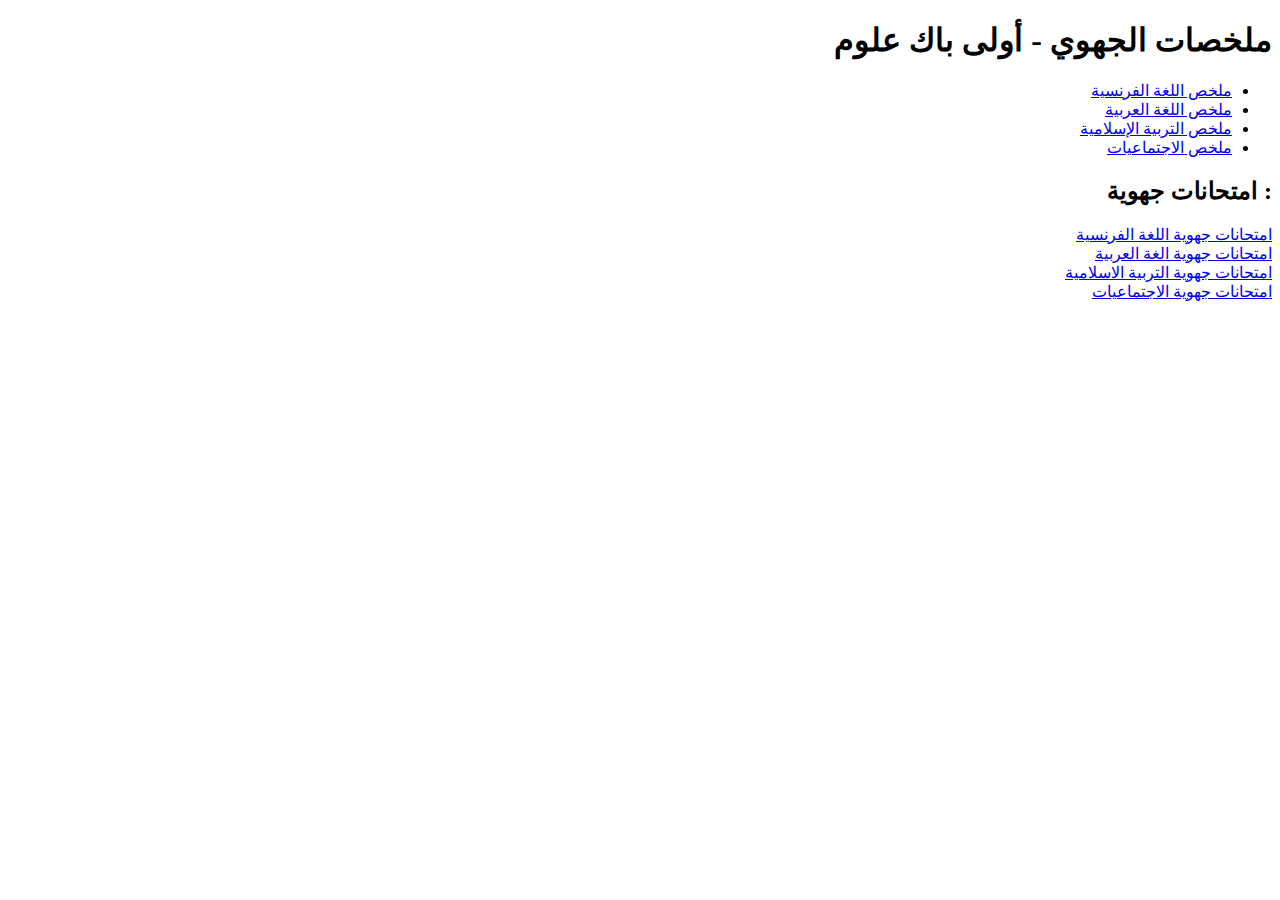
<file: index.html>
<!DOCTYPE html>
<html lang="ar" dir="rtl">
<head>
<script type='text/javascript' src='//pl27277923.profitableratecpm.com/da/d5/6b/dad56b5b82c3765fa33952e69df09609.js'></script>
  <meta charset="UTF-8">
  <title> ملخصات الجهوي - أولى باك علوم</title>
</head>


  
<body>
  <h1> ملخصات الجهوي - أولى باك علوم</h1>
      <ul>
 <li><a href="francais.pdf" target="_blank"> ملخص اللغة الفرنسية</a></li>
    <li><a href="arabe.pdf" target="_blank"> ملخص اللغة العربية</a></li>
    <li><a href="islam.pdf" target="_blank"> ملخص التربية الإسلامية</a></li>
    <li><a href="histoire.pdf " target="_blank">             ملخص الاجتماعيات </a></li>
    
  </ul>
     
   <h2>: امتحانات جهوية </h2>
  <li><a href= "Exam français.pdf" target="_blank">                امتحانات جهوية اللغة الفرنسية</a> </li>  
<li><a href= "Exam arabic.pdf" target=" _blank">                         امتحانات جهوية الغة العربية</a></li>
<li><a href= "Exam islam (1).pdf" target=" _blank">                   امتحانات جهوية التربية الاسلامية </a></li>                                  
<li><a href= "Exam histoire.pdf "target=" _blank">                               امتحانات جهوية الاجتماعيات </a></li>
  
     
     
     
     
     
     
     
     
     
     
     
     
     
     
     
     
     
     
     
     
   
  





































  
</body>
  
  
</html>
</file>
